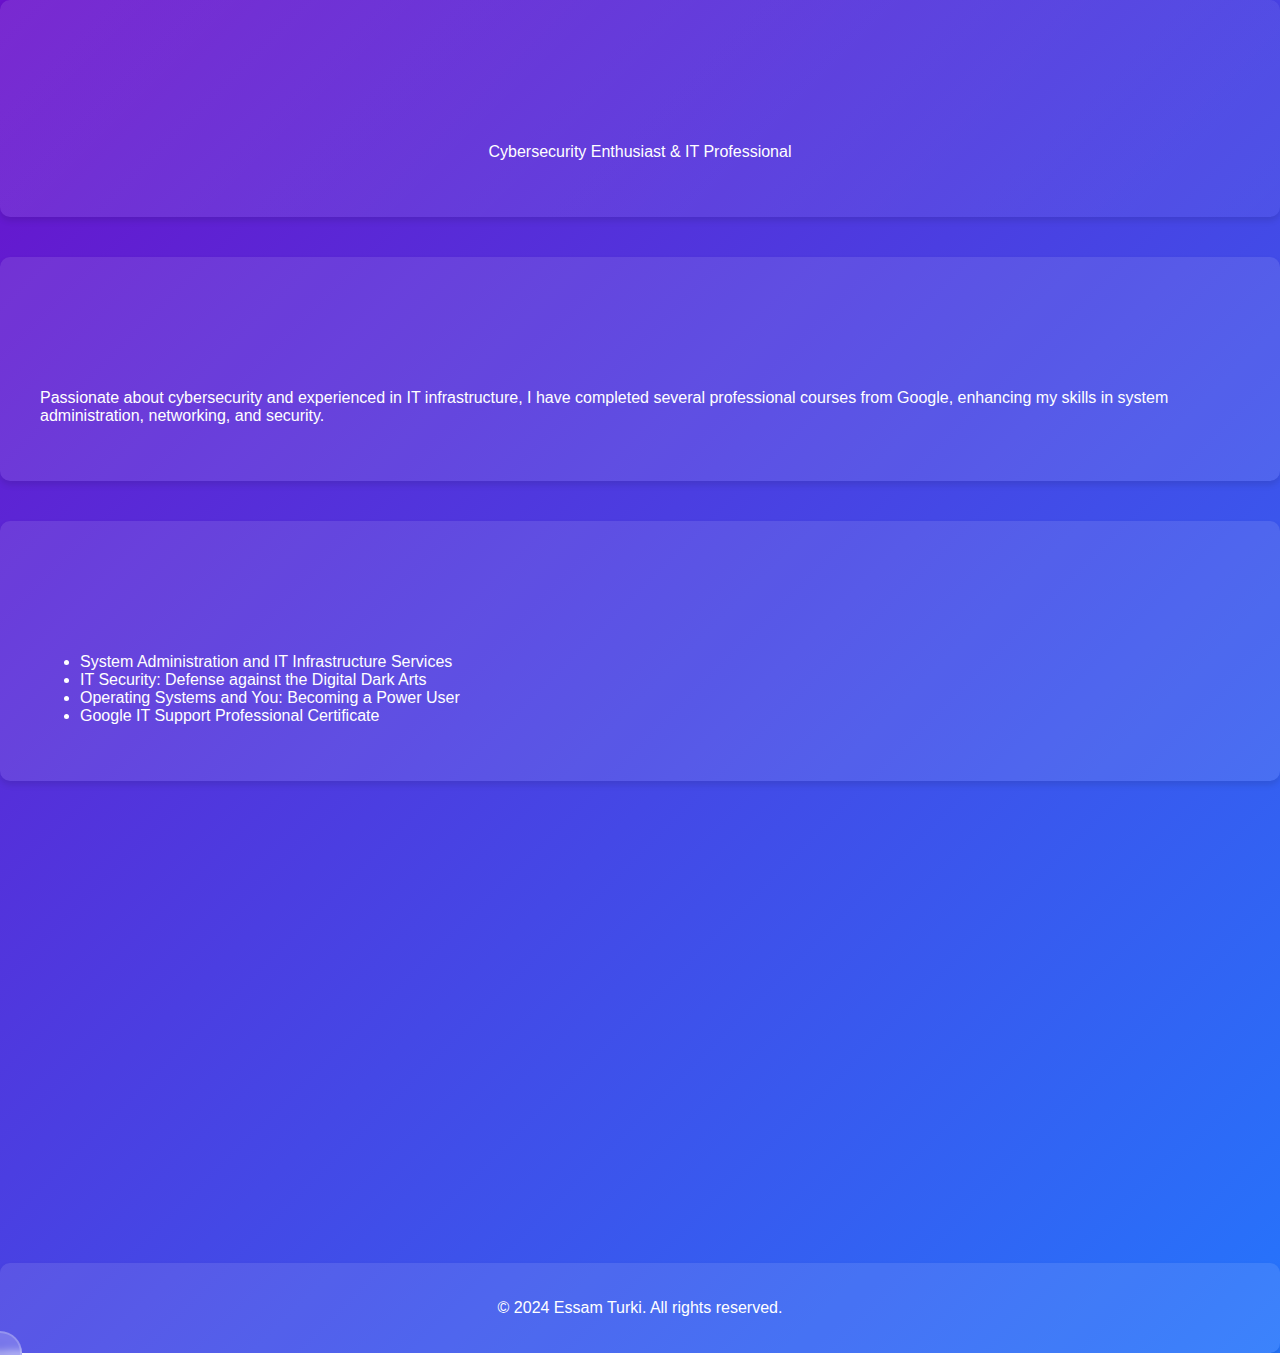
<file: myweb.html>
<!DOCTYPE html>
<html lang="en">
<head>
    <meta charset="UTF-8">
    <meta name="viewport" content="width=device-width, initial-scale=1.0">
    <title>Essam Turki's CV</title>
    <link rel="stylesheet" href="styles.css">
</head>
<body>
    <header>
        <h1>Essam Turki</h1>
        <p>Cybersecurity Enthusiast & IT Professional</p>
    </header>
    <section id="bio">
        <h2>About Me</h2>
        <p>Passionate about cybersecurity and experienced in IT infrastructure, I have completed several professional courses from Google, enhancing my skills in system administration, networking, and security.</p>
    </section>
    <section id="certificates">
        <h2>Certificates</h2>
        <ul>
            <li>System Administration and IT Infrastructure Services</li>
            <li>IT Security: Defense against the Digital Dark Arts</li>
            <li>Operating Systems and You: Becoming a Power User</li>
            <li>Google IT Support Professional Certificate</li>
        </ul>
    </section>
    <section id="contact">
        <h2>Contact Me</h2>
        <form>
            <input type="text" placeholder="Your Name" required>
            <input type="email" placeholder="Your Email" required>
            <textarea placeholder="Your Message"></textarea>
            <button type="submit">Send</button>
        </form>
    </section>
    <footer>
        <p>© 2024 Essam Turki. All rights reserved.</p>
    </footer>
    <script src="scripts.js"></script>
</body>
</html>
</file>
<file: styles.css>
/* Removed scroll-down related styles */

body, html {
    margin: 0;
    padding: 0;
    font-family: 'Montserrat', sans-serif;
    background: linear-gradient(135deg, #6a11cb, #2575fc);
    color: white;
    overflow-x: hidden;
    cursor: none;
}

.container {
    max-width: 1200px;
    margin: auto;
    padding: 20px;
    background: rgba(255, 255, 255, 0.1);
    border-radius: 10px;
    box-shadow: 0 4px 6px rgba(0, 0, 0, 0.1);
    backdrop-filter: blur(10px);
    -webkit-backdrop-filter: blur(10px);
    animation: fadeIn 1s ease-in-out;
}

@keyframes fadeIn {
    0% {
        opacity: 0;
        transform: translateY(20px);
    }
    100% {
        opacity: 1;
        transform: translateY(0);
    }
}

header {
    text-align: center;
    padding: 40px 20px;
    background: linear-gradient(135deg, rgba(255, 255, 255, 0.1), rgba(255, 255, 255, 0.05));
    border-radius: 10px;
    box-shadow: 0 4px 6px rgba(0, 0, 0, 0.1);
    position: relative;
    overflow: hidden;
    transition: background-color 0.3s ease;
}

header:hover {
    background-color: rgba(0, 0, 0, 0.3);
}

header::before {
    content: "";
    position: absolute;
    top: -50%;
    left: -50%;
    width: 200%;
    height: 200%;
    background: radial-gradient(ellipse at center, rgba(255, 255, 255, 0.3) 0%, rgba(255, 255, 255, 0) 70%);
    transform: rotate(45deg);
    z-index: -1;
    opacity: 0;
    animation: headerGlow 3s ease-in-out infinite;
}

@keyframes headerGlow {
    0% {
        opacity: 0;
        transform: rotate(45deg) scale(0.8);
    }
    50% {
        opacity: 1;
    }
    100% {
        opacity: 0;
        transform: rotate(45deg) scale(1.2);
    }
}

h1 {
    font-size: 48px;
    font-weight: 700;
    margin-bottom: 10px;
    opacity: 0;
    animation: fadeInDown 1s ease-in-out forwards;
    text-shadow: 0 0 10px rgba(255, 255, 255, 0.8);
}

h2 {
    font-size: 36px;
    font-weight: 700;
    margin-bottom: 20px;
    color: white;
    text-shadow: 2px 2px 4px rgba(0, 0, 0, 0.5);
    opacity: 0;
    transform: translateX(-50px);
    animation: fadeInLeft 1s ease-in-out forwards;
}

h2 span {
    display: inline-block;
    opacity: 0;
    transform: translateY(20px);
    animation: fadeInUp 0.5s ease-in-out forwards;
}

@keyframes fadeInDown {
    0% {
        opacity: 0;
        transform: translateY(-50px);
    }
    100% {
        opacity: 1;
        transform: translateY(0);
    }
}

@keyframes fadeInLeft {
    0% {
        opacity: 0;
        transform: translateX(-50px);
    }
    100% {
        opacity: 1;
        transform: translateX(0);
    }
}

@keyframes fadeInUp {
    0% {
        opacity: 0;
        transform: translateY(20px);
    }
    100% {
        opacity: 1;
        transform: translateY(0);
    }
}

/* Removed scroll-down related styles */

section {
    margin: 40px 0;
    padding: 40px;
    background: rgba(255, 255, 255, 0.1);
    border-radius: 10px;
    box-shadow: 0 4px 6px rgba(0, 0, 0, 0.1);
    opacity: 0;
    transform: translateY(50px);
    transition: opacity 0.8s ease-in-out, transform 0.8s ease-in-out;
    position: relative;
    overflow: hidden;
}

section::before {
    content: "";
    position: absolute;
    top: -20px;
    left: -20px;
    right: -20px;
    bottom: -20px;
    background: linear-gradient(135deg, rgba(255, 255, 255, 0.1), rgba(255, 255, 255, 0.05));
    border-radius: 20px;
    z-index: -1;
    opacity: 0;
    transition: opacity 0.8s ease-in-out;
}

section:hover::before {
    opacity: 1;
}

section.active {
    opacity: 1;
    transform: translateY(0);
}

.skills {
    display: flex;
    flex-wrap: wrap;
    justify-content: center;
    gap: 20px;
    margin-top: 40px;
}

.skill {
    background-color: rgba(255, 255, 255, 0.8);
    color: #2575fc;
    padding: 10px 20px;
    border-radius: 50px;
    font-weight: 700;
    opacity: 0;
    transform: translateY(20px);
    box-shadow: 0 4px 8px rgba(0, 0, 0, 0.1);
    transition: box-shadow 0.3s ease, transform 0.3s ease, background-color 0.3s ease;
}

.skill:hover {
    background-color: #2575fc;
    color: white;
    box-shadow: 0 6px 12px rgba(0, 0, 0, 0.2);
    transform: translateY(-5px);
}

.skill:nth-child(1) {
    transition-delay: 0.1s;
}

.skill:nth-child(2) {
    transition-delay: 0.2s;
}

.skill:nth-child(3) {
    transition-delay: 0.3s;
}

.skill:nth-child(4) {
    transition-delay: 0.4s;
}

section.active .skill {
    opacity: 1;
    transform: translateY(0);
}

.certificate-gallery {
    display: grid;
    grid-template-columns: repeat(auto-fit, minmax(300px, 1fr));
    gap: 40px;
    margin-top: 40px;
    perspective: 1000px;
}

.certificate {
    position: relative;
    border-radius: 10px;
    overflow: hidden;
    box-shadow: 0 4px 6px rgba(0, 0, 0, 0.1);
    cursor: pointer;
    opacity: 0;
    transform: rotateY(30deg) translateY(50px);
    transition: opacity 0.8s ease-in-out, transform 0.8s ease-in-out;
}

.certificate:nth-child(1) {
    transition-delay: 0.1s;
}

.certificate:nth-child(2) {
    transition-delay: 0.2s;
}

.certificate:nth-child(3) {
    transition-delay: 0.3s;
}

.certificate:nth-child(4) {
    transition-delay: 0.4s;
}

section.active .certificate {
    opacity: 1;
    transform: rotateY(0) translateY(0);
}

.certificate img {
    width: 100%;
    height: auto;
    display: block;
    transition: transform 0.3s ease-in-out;
}

.certificate:hover img {
    transform: scale(1.1);
}

.certificate-overlay {
    position: absolute;
    top: 0;
    left: 0;
    width: 100%;
    height: 100%;
    background-color: rgba(0, 0, 0, 0.8);
    display: flex;
    justify-content: center;
    align-items: center;
    opacity: 0;
    transition: opacity 0.3s ease-in-out;
}

.certificate:hover .certificate-overlay {
    opacity: 1;
}

.certificate-text {
    color: white;
    font-size: 24px;
    font-weight: 700;
    text-align: center;
    padding: 20px;
    text-shadow: 0 0 10px rgba(255, 255, 255, 0.8);
}

#certificate-preview-modal {
    display: none;
    position: fixed;
    left: 0;
    top: 0;
    width: 100%;
    height: 100%;
    background-color: rgba(0, 0, 0, 0.8);
    z-index: 1000;
    opacity: 0;
    transition: opacity 0.5s ease;
    justify-content: center;
    align-items: center;
}

.modal-content {
    display: flex;
    background-color: white;
    padding: 30px;
    width: 90%;
    max-width: 800px;
    border-radius: 20px;
    box-shadow: 0 4px 6px rgba(0, 0, 0, 0.1), 0 0 20px rgba(255, 255, 255, 0.8);
    transform: translateY(-30px);
    transition: transform 0.5s ease-out;
    position: relative;
    z-index: 1000;
}

.modal.show {
    display: flex;
    opacity: 1;
}

.modal-content.show {
    transform: translateY(0);
}

.close {
    position: absolute;
    top: 15px;
    right: 15px;
    font-size: 28px;
    cursor: pointer;
    color: #aaa;
    transition: color 0.3s ease, transform 0.3s ease;
}

.close:hover {
    color: #333;
    transform: rotate(90deg);
}

#certificate-preview-image {
    max-width: 100%;
    max-height: 80vh;
    display: block;
    margin: 0 auto;
    border-radius: 10px;
    box-shadow: 0 4px 6px rgba(0, 0, 0, 0.1);
    opacity: 0;
    transform: scale(0.8);
    transition: opacity 0.5s ease, transform 0.5s ease;
}

#certificate-preview-image.show {
    opacity: 1;
    transform: scale(1);
}

form {
    display: grid;
    gap: 20px;
}

form input,
form textarea {
    width: 100%;
    padding: 10px;
    border: none;
    border-radius: 5px;
    background-color: rgba(255, 255, 255, 0.8);
    color: #2575fc;
    font-size: 16px;
    font-weight: 700;
    transition: box-shadow 0.3s ease-in-out;
}

form input:focus,
form textarea:focus {
    outline: none;
    box-shadow: 0 0 0 3px rgba(37, 117, 252, 0.5);
}

button {
    background-color: #2575fc;
    color: white;
    border: none;
    border-radius: 50px;
    padding: 10px 20px;
    font-size: 16px;
    font-weight: 700;
    cursor: pointer;
    transition: background-color 0.3s ease-in-out, transform 0.3s ease-in-out;
    box-shadow: 0 4px 6px rgba(0, 0, 0, 0.1);
}

button:hover {
    background-color: #1c5ed8;
    transform: translateY(-2px);
}

#interactive-link {
    display: inline-block;
    padding: 10px 20px;
    background-color: #ff4081;
    color: white;
    text-decoration: none;
    border-radius: 50px;
    font-weight: 700;
    transition: background-color 0.3s ease-in-out, transform 0.3s ease-in-out;
    box-shadow: 0 4px 6px rgba(0, 0, 0, 0.1);
}

#interactive-link:hover {
    background-color: #ff0058;
    transform: translateY(-2px);
}

#interactive-overlay {
    position: fixed;
    top: 0;
    left: 0;
    width: 100%;
    height: 100%;
    background-color: rgba(0, 0, 0, 0.8);
    display: none;
    align-items: center;
    justify-content: center;
    z-index: 9998;
}

#interactive-content {
    background-color: white;
    padding: 20px;
    border-radius: 10px;
    text-align: center;
    display: none;
    position: relative;
    z-index: 9999;
    opacity: 0;
    transform: translateY(20px);
    transition: opacity 0.8s ease-in-out, transform 0.8s ease-in-out;
    box-shadow: 0 4px 6px rgba(0, 0, 0, 0.1);
}

#interactive-content.active {
    display: block;
    opacity: 1;
    transform: translateY(0);
}

#typing-effect {
    font-size: 24px;
    color: #2575fc;
    margin-bottom: 20px;
}

#secret-message {
    font-size: 18px;
    color: #ff4081;
    opacity: 0;
    transform: translateY(20px);
    transition: opacity 0.8s ease-in-out, transform 0.8s ease-in-out;
    transition-delay: 1s;
}

#interactive-content.active #secret-message {
    opacity: 1;
    transform: translateY(0);
}

#close-button {
    margin-top: 20px;
}

footer {
    text-align: center;
    padding: 20px;
    background: rgba(255, 255, 255, 0.1);
    border-radius: 10px;
    margin-top: 40px;
    box-shadow: 0 4px 6px rgba(0, 0, 0, 0.1);
}

.header-icons {
    display: flex;
    justify-content: center;
    gap: 20px;
    margin-top: 20px;
    position: relative;
    z-index: 1;
}

.icon {
    color: white;
    font-size: 24px;
    transition: color 0.3s ease-in-out, transform 0.3s ease-in-out;
    opacity: 0;
    transform: translateY(20px);
    transition: opacity 0.8s ease-in-out, transform 0.8s ease-in-out;
    text-shadow: 0 0 10px rgba(255, 255, 255, 0.8);
}

.icon:nth-child(1) {
    transition-delay: 0.1s;
}

.icon:nth-child(2) {
    transition-delay: 0.2s;
}

.icon:nth-child(3) {
    transition-delay: 0.3s;
}

.icon:nth-child(4) {
    transition-delay: 0.4s;
}

header.active .icon {
    opacity: 1;
    transform: translateY(0);
}

.icon:hover {
    color: #ff4081;
    transform: scale(1.2);
    text-shadow: 0 0 10px rgba(255, 64, 129, 0.8);
}

.timeline-container {
    position: relative;
    padding: 40px 0;
}

.timeline-block {
    position: relative;
    margin-bottom: 40px;
    opacity: 0;
    transform: translateX(-50px);
    transition: opacity 0.8s ease-in-out, transform 0.8s ease-in-out;
}

.timeline-block:nth-child(odd) {
    transform: translateX(50px);
}

.timeline-block:nth-child(1) {
    transition-delay: 0.1s;
}

.timeline-block:nth-child(2) {
    transition-delay: 0.2s;
}

section.active .timeline-block {
    opacity: 1;
    transform: translateX(0);
}

.timeline-block::before {
    content: "";
    position: absolute;
    top: 0;
    left: -30px;
    width: 2px;
    height: 100%;
    background-color: white;
    box-shadow: 0 0 10px rgba(255, 255, 255, 0.8);
}

.timeline-block::after {
    content: "";
    position: absolute;
    top: 0;
    left: -34px;
    width: 10px;
    height: 10px;
    border-radius: 50%;
    background-color: #2575fc;
    box-shadow: 0 0 10px rgba(37, 117, 252, 0.8);
}

.timeline-date {
    font-size: 18px;
    font-weight: 700;
    color: #ff4081;
    margin-bottom: 10px;
    text-shadow: 0 0 10px rgba(255, 64, 129, 0.8);
}

.timeline-block::before {
    content: "";
    position: absolute;
    top: 0;
    left: -34px;
    width: 10px;
    height: 10px;
    border-radius: 50%;
    background-color: #2575fc;
    border: 2px solid white;
    box-shadow: 0 0 0 4px rgba(37, 117, 252, 0.2), 0 0 10px rgba(37, 117, 252, 0.8);
    animation: pulseEffect 2s infinite;
}

@keyframes pulseEffect {
    0% {
        transform: scale(0.8);
        opacity: 0.7;
    }
    50% {
        transform: scale(1.2);
        opacity: 1;
    }
    100% {
        transform: scale(0.8);
        opacity: 0.7;
    }
}

.timeline-block:nth-child(odd)::before {
    background-color: #ff4081;
    box-shadow: 0 0 0 4px rgba(255, 64, 129, 0.2), 0 0 10px rgba(255, 64, 129, 0.8);
}

.timeline-block:last-child::after {
    content: "";
    position: absolute;
    bottom: 0;
    left: -32px;
    width: 6px;
    height: calc(100% - 10px);
    background-color: white;
    box-shadow: 0 0 10px rgba(255, 255, 255, 0.8);
}

#game-modal {
    display: none;
    position: fixed;
    left: 0;
    top: 0;
    width: 100%;
    height: 100%;
    background-color: rgba(0, 0, 0, 0.8);
    z-index: 10001;
    justify-content: center;
    align-items: center;
}

.modal-content {
    background-color: white;
    padding: 30px;
    width: 90%;
    max-width: 500px;
    border-radius: 20px;
    box-shadow: 0 4px 6px rgba(0, 0, 0, 0.1), 0 0 20px rgba(255, 255, 255, 0.8);
    transform: translateY(-30px);
    transition: transform 0.5s ease-out;
    position: relative;
}

.modal-content::before {
    content: "";
    position: absolute;
    top: -20px;
    left: -20px;
    right: -20px;
    bottom: -20px;
    background: linear-gradient(45deg, #ff0058, #0056b3);
    border-radius: 40px;
    z-index: -1;
    opacity: 0.8;
    filter: blur(20px);
}

.modal.show {
    display: flex;
    opacity: 1;
}

.modal-content.show {
    transform: translateY(0);
}

.input-area {
    display: flex;
    justify-content: space-between;
    margin-top: 20px;
}

.input-area input {
    width: 70%;
    padding: 10px;
    border: 2px solid #007BFF;
    border-radius: 10px;
    box-shadow: 0 0 10px rgba(0, 123, 255, 0.8);
}

.input-area button {
    width: 25%;
    background-color: #007BFF;
    color: white;
    border: none;
    border-radius: 10px;
    cursor: pointer;
    transition: background-color 0.3s ease-in-out;
    box-shadow: 0 4px 6px rgba(0, 123, 255, 0.4);
}

#decrypted-message {
    margin-top: 20px;
    color: #007BFF;
    text-shadow: 0 0 10px rgba(0, 123, 255, 0.8);
}

.input-area button:hover {
    background-color: #0056b3;
    transform: translateY(-2px);
    box-shadow: 0 6px 8px rgba(0, 123, 255, 0.6);
}

.close {
    position: absolute;
    top: 15px;
    right: 15px;
    font-size: 28px;
    cursor: pointer;
    color: #aaa;
    transition: color 0.3s ease, transform 0.3s ease;
}

.close:hover {
    color: #333;
    transform: rotate(90deg);
}

.game-link {
    position: relative;
    transition: transform 0.3s ease;
}

.game-link:hover {
    transform: scale(1.2);
}

.game-link::after {
    content: 'Decrypt the hidden game!';
    position: absolute;
    top: 100%;
    left: 50%;
    transform: translateX(-50%);
    padding: 6px 10px;
    background-color: #007BFF;
    color: white;
    border-radius: 4px;
    opacity: 0;
    transition: opacity 0.2s ease;
    white-space: nowrap;
    pointer-events: none;
    text-shadow: 0 0 10px rgba(255, 255, 255, 0.8);
}

.game-link:hover::after {
    opacity: 1;
}

#modal-confetti-canvas {
    position: fixed;
    top: 0;
    left: 0;
    width: 100%;
    height: 100%;
    pointer-events: none;
    z-index: 10000;
}

@keyframes modalShow {
    0% {
        opacity: 0;
        transform: scale(0.8);
    }
    100% {
        opacity: 1;
        transform: scale(1);
    }
}

.modal-content.show {
    animation: modalShow 0.3s ease-out forwards;
}

.icon.github {
    animation-delay: 1.2s;
}

.icon.linkedin {
    animation-delay: 1.4s;
}

.icon.twitter {
    animation-delay: 1.6s;
}

.icon.secret-game {
    animation-delay: 1.8s;
}

#translator-link {
    position: fixed;
    top: 20px;
    right: 20px;
    background-color: #007BFF;
    color: white;
    border: none;
    padding: 10px;
    border-radius: 50%;
    font-size: 20px;
    cursor: pointer;
    z-index: 1000;
    transition: transform 0.3s ease, box-shadow 0.3s ease;
    box-shadow: 0 4px 6px rgba(0, 123, 255, 0.4);
}

#translator-link:hover {
    transform: scale(1.2);
    box-shadow: 0 6px 8px rgba(0, 123, 255, 0.6);
}

.translate-animation {
    position: fixed;
    top: 0;
    left: 0;
    width: 100%;
    height: 100%;
    background: linear-gradient(to bottom, black 50%, white 50%);
    z-index: 9999;
    pointer-events: none;
    opacity: 0;
    transition: opacity 0.5s ease-in-out;
}

.translate-animation.active {
    opacity: 1;
}

.translate-animation::before {
    content: "";
    position: absolute;
    top: 0;
    left: 0;
    width: 100%;
    height: 100%;
    background: linear-gradient(to bottom, black 50%, white 50%);
    transform: scaleY(0);
    transform-origin: top;
    transition: transform 0.5s ease-in-out;
}

.translate-animation.active::before {
    transform: scaleY(1);
}

.custom-cursor {
    position: fixed;
    width: 40px;
    height: 40px;
    border-radius: 50%;
    background-color: rgba(255, 255, 255, 0.2);
    pointer-events: none;
    z-index: 9999;
    transition: transform 0.3s ease;
    transform: translate(-50%, -50%);
    backdrop-filter: blur(4px);
    -webkit-backdrop-filter: blur(4px);
    border: 2px solid rgba(255, 255, 255, 0.2);
}

.custom-cursor.hover {
    transform: translate(-50%, -50%) scale(1.5);
    background-color: rgba(255, 255, 255, 0.4);
}

.custom-cursor.click {
    transform: translate(-50%, -50%) scale(0.8);
    background-color: rgba(255, 255, 255, 0.6);
}

.custom-cursor.certificate-hover {
    transform: translate(-50%, -50%) scale(2);
    background-color: rgba(255, 255, 255, 0.6);
}

.custom-cursor.input-hover {
    transform: translate(-50%, -50%) scale(1.9);
    background-color: rgba(255, 255, 255, 0.4);
    border-style: dashed;
    animation: cursorTyping 1s infinite;
}

@keyframes cursorTyping {
    0%, 100% {
        border-color: rgba(255, 255, 255, 0.4);
    }
    50% {
        border-color: rgba(255, 255, 255, 0.8);
    }
}

a, button, input, textarea {
    cursor: none;
}
</file>
